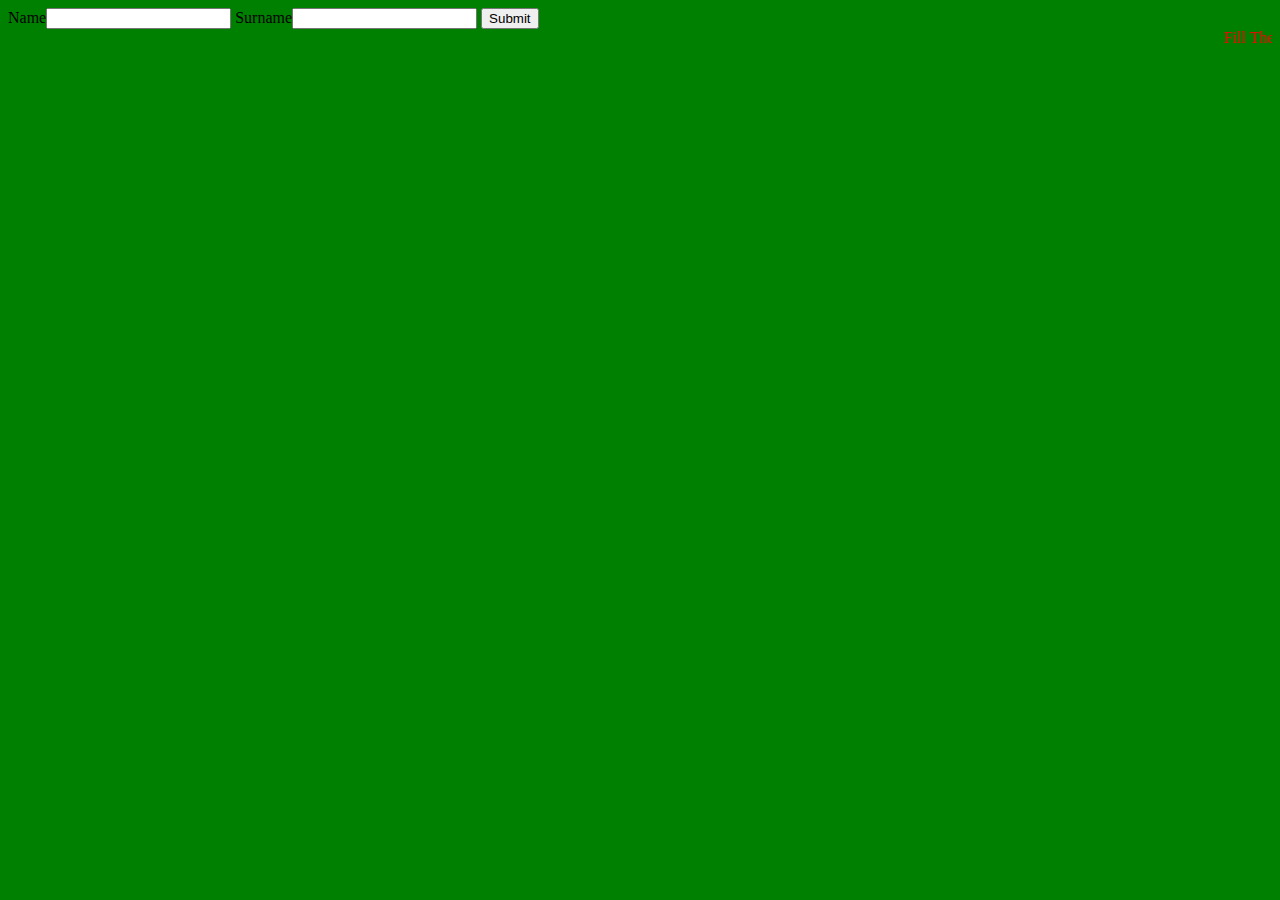
<file: page2.html>
<!DOCTYPE html PUBLIC "-//W3C//DTD HTML 4.01 Transitional//EN" "http://www.w3.org/TR/html4/loose.dtd">
<html>
<head>
<meta http-equiv="Content-Type" content="text/html; charset=ISO-8859-1">
<link rel="stylesheet" type="text/css" href="Style.css">
<script type="text/javascript">
function validate()
{

if(document.forms.form.name.value=="")
{alert("Please Enter a name");
 return false;
}

if(document.forms.form.sur.value=="")
{alert("please enter Surname name");
return false;
}


alert("Thank You");
return true;  
}
</script>
<title>Insert title here</title>
</head>
<body>
<form name="form" method="post" onSubmit="validate();">
Name<input type="text" name="name"></input>
Surname<input type="text" name="sur"></input>

<input type="submit" value="Submit">
<marquee class="mark">Fill The Form Please</marquee>
</form>
</body>
</html>
</file>
<file: Style.css>
@CHARSET "ISO-8859-1";
 .mark
{
  color: red;
}

body
{
background-color: green;
}
</file>
